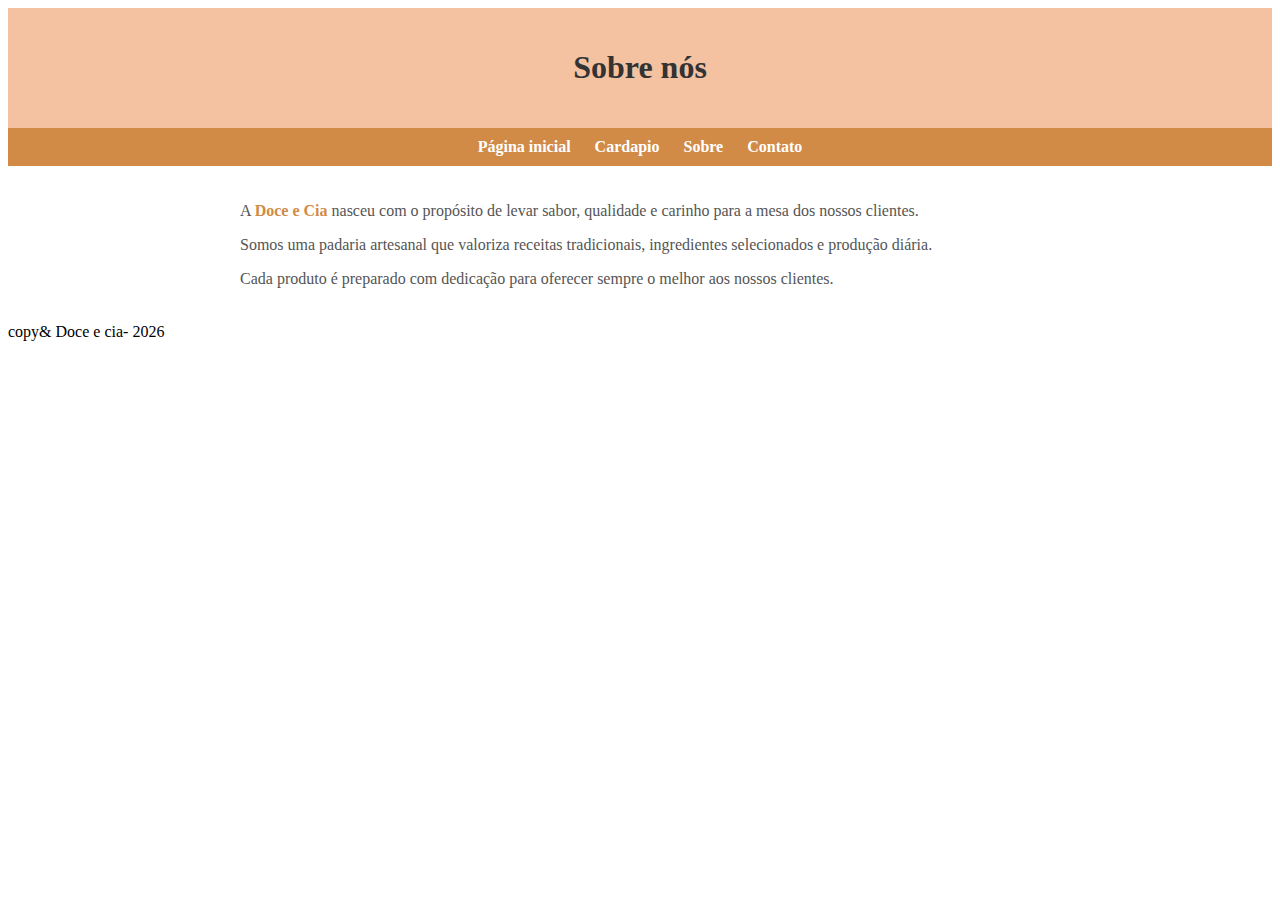
<file: sobre.html>
<!DOCTYPE html>
<html lang="pt-BR">
<head>
    <meta charset="UTF-8">
    <meta name="viewport" content="width=device-width, initial-scale=1.0">
    <title>Sobre</title>
    <link rel="stylesheet" href="sobre.css">
</head>
<body>
    <header>
        <h1> Sobre nós</h1>
    </header>
    <nav>
        <a href="pagina inicial.html"> Página inicial</a>
        <a href="cardápio.html"> Cardapio</a>
        <a href="sobre.html"> Sobre</a>
        <a href="contato.html"> Contato</a>
    </nav>
<main>

    <p>
        A <strong>Doce e Cia</strong> nasceu com o propósito de levar sabor,
        qualidade e carinho para a mesa dos nossos clientes.
    </p>

    <p>
        Somos uma padaria artesanal que valoriza receitas tradicionais,
        ingredientes selecionados e produção diária.
    </p>

    <p>
        Cada produto é preparado com dedicação para oferecer sempre
        o melhor aos nossos clientes.
    </p>
</main>
<footer>
    copy& Doce e cia- 2026
</footer>
</body>
</html>
</file>
<file: sobre.css>
main {
    max-width: 800px;   
    margin: 0 auto;     
    padding: 20px;
}
main h2 {
    text-align: center; 
    margin-bottom: 20px;
    color: #8b5a2b;     
}
main p {
    margin-bottom: 15px; 
    text-align: justify; 
    color: #555555;
}
main strong {
    color: #d18b47;
}
header {
    background-color: #f4c2a1;
    text-align: center;
    padding: 20px;
}

header h1 {
    font-size: 2rem;
    color: #333;
}

nav {
    background-color: #d18b47;
    padding: 10px;
    text-align: center;
}

nav a {
    color: #ffffff;
    text-decoration: none;
    margin: 0 10px;
    font-weight: bold;
}

nav a:hover {
    color: #000000;
}
</file>
